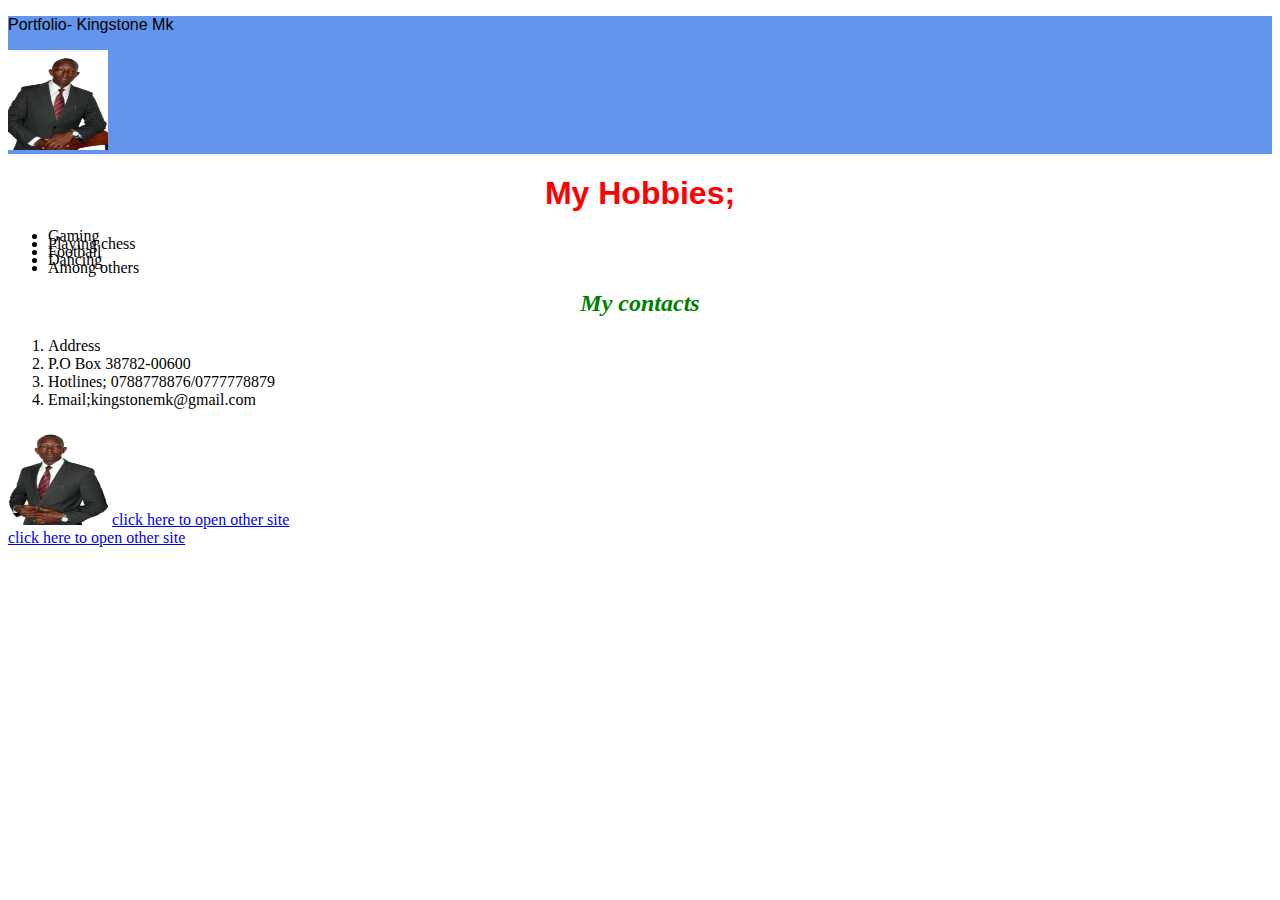
<file: index.html>
<!DOCTYPE html>
<html> 
  <head>
    <title>Kingstone Mwangi</title>
    <link href="css/styles.css" rel="stylesheet" type="text/css">
  </head>
  <body> 
    <div class="part1">
      <p>Portfolio- Kingstone Mk</p>  
      <img src=" images/me1.jpg"alt="">
    </div>
    <!--  start here-->
    <h1>My Hobbies;</h1>
    <ul>
      <li>Gaming</li> <br>
      <li>Playing chess</li>  <br>
      <li>Football</li> <br>
      <li>Dancing</li> <br>
      <li>Among others</li>
    </ul>
    <h2> My contacts</h2>
    <ol>
      <li>Address</li>
      <li>P.O Box 38782-00600</li>
      <li>Hotlines; 0788778876/0777778879</li>
      <li>Email;kingstonemk@gmail.com</li>
    </ol>
    <img src=" images/me2.jpg"alt="">
    <a href="https://mwangimk.github.io/project-1/"> click here to open other site</a> <br>
    <a href="https://mwangimk.github.io/Website/"> click here to open other site</a>
    <!--  ends here-->
  </body>
</html>
</file>
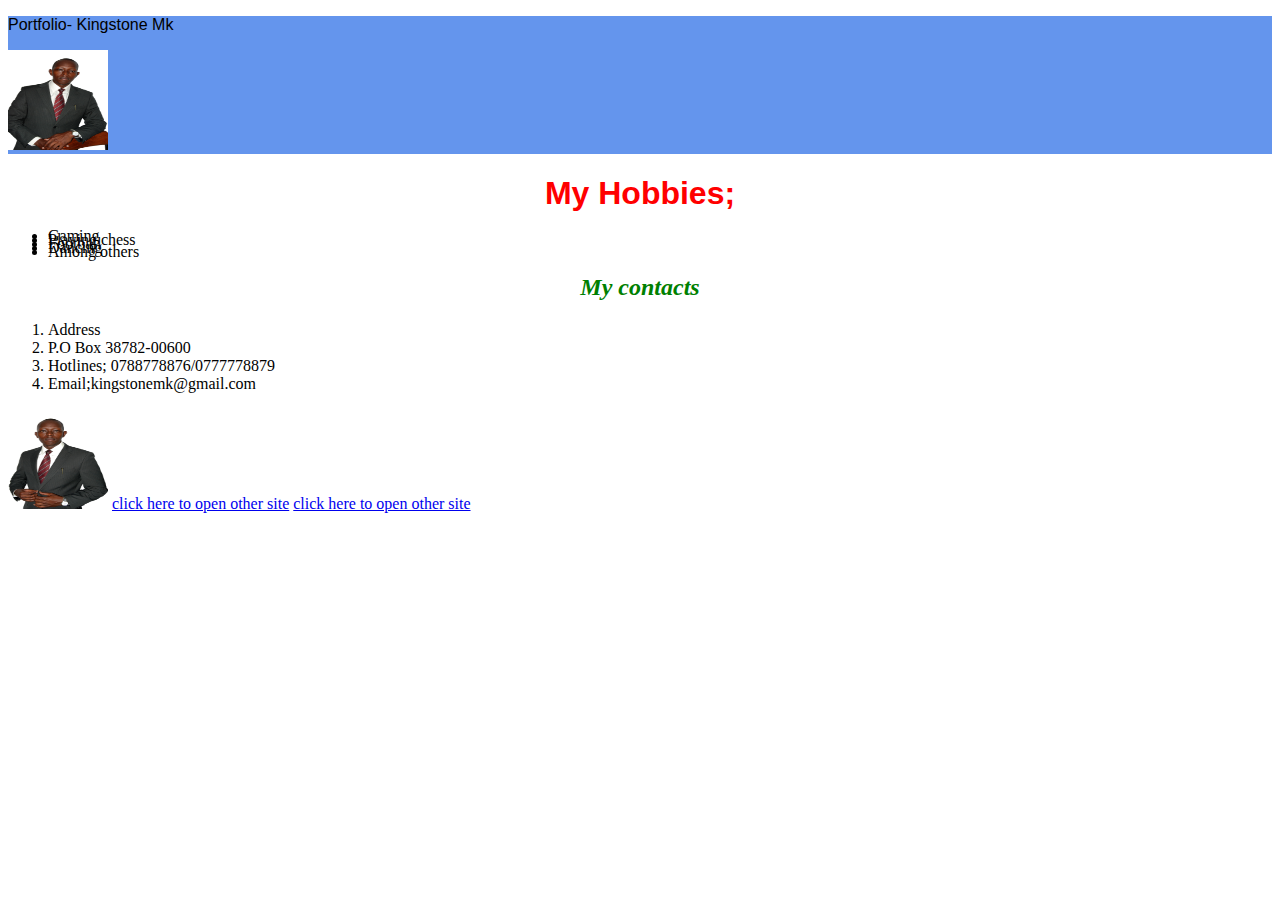
<file: portfolio.html>
<!DOCTYPE html>
<html> 
  <head>
    <title>Kingstone Mwangi</title>
    <link href="css/styles.css" rel="stylesheet" type="text/css">
  </head>
  <body> 
    <div class="part1">
      <p>Portfolio- Kingstone Mk</p>  
      <img src=" images/me1.jpg"alt="">
    </div>
    <!--  start here-->
    <h1>My Hobbies;</h1>
    <ul>
      <li>Gaming</li>
      <li>Playing chess</li>
      <li>Football</li>
      <li>Dancing</li>
      <li>Among others</li>
    </ul>
    <h2> My contacts</h2>
    <ol>
      <li>Address</li>
      <li>P.O Box 38782-00600</li>
      <li>Hotlines; 0788778876/0777778879</li>
      <li>Email;kingstonemk@gmail.com</li>
    </ol>
    <img src=" images/me2.jpg"alt="">
    <a href="https://mwangimk.github.io/Website/"> click here to open other site</a>
    <a href="https://mwangimk.github.io/Website/"> click here to open other site</a>
    <!--  ends here-->
  </body>
</html>
</file>
<file: css/styles.css>
h1 {
  color: red;
  text-align: center;
  font-family: sans-serif
}
h2 {
  color: green;
  font-style: italic;
  text-align: center;
}
p {
  font-family: sans-serif;
}
ul {
  line-height: 4px;
}
.part1
{ float:center;
background-color: cornflowerblue;}
.part1 img
{
  height: 100px;
  width: 100px;
}
img
{
  height: 100px;
  width: 100px;
}
</file>
